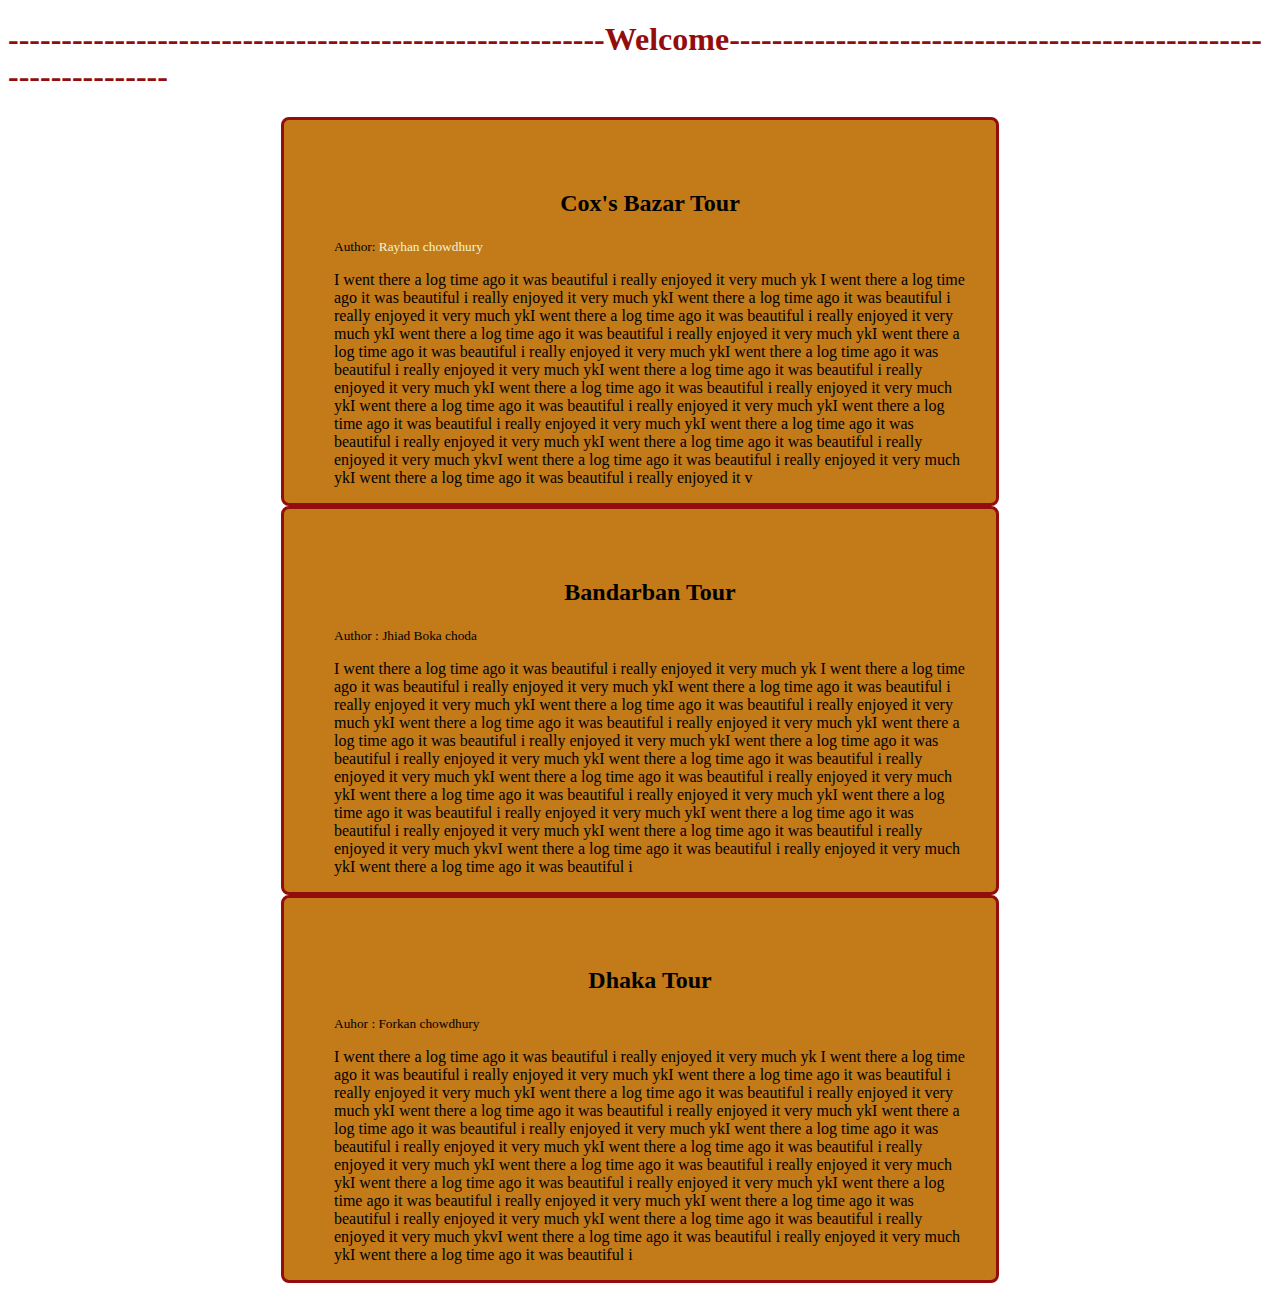
<file: CSS/Blog.html>
<!DOCTYPE html>
<html lang="en">
<head>
    <meta charset="UTF-8">
    <meta http-equiv="X-UA-Compatible" content="IE=edge">
    <meta name="viewport" content="width=device-width, initial-scale=1.0">
    <title>My Travaling Blog</title>
    <style>
        h1
        {
            color: rgb(147, 13, 13);
        }
        .Blog
        {
            background-color: rgb(195, 122, 25);
            border: 3px solid rgb(147, 13, 13);
            border-radius: 8px;
            padding-bottom: 0 auto;
            padding-left: 50px;
            padding-right: 30px;
            padding-top: 50px;
            width: 50%;
            margin: 0 auto;
        }
        .Author
        {
            color: rgb(243, 243, 206);
        }
        .blog-title
        {
            text-align: center;
        }

    </style>
</head>
<body>
    <h1>--------------------------------------------------------Welcome-----------------------------------------------------------------</h1>
    <div class="Blog">
        <h2 class="blog-title">Cox's Bazar Tour</h2>
        <small> Author: <span class="Author">Rayhan chowdhury</span></small>
        <p>I went there a log time ago it was beautiful i really enjoyed it very much yk I went there a log time ago it was beautiful i really enjoyed it very much ykI went there a log time ago it was beautiful i really enjoyed it very much ykI went there a log time ago it was beautiful i really enjoyed it very much ykI went there a log time ago it was beautiful i really enjoyed it very much ykI went there a log time ago it was beautiful i really enjoyed it very much ykI went there a log time ago it was beautiful i really enjoyed it very much ykI went there a log time ago it was beautiful i really enjoyed it very much ykI went there a log time ago it was beautiful i really enjoyed it very much ykI went there a log time ago it was beautiful i really enjoyed it very much ykI went there a log time ago it was beautiful i really enjoyed it very much ykI went there a log time ago it was beautiful i really enjoyed it very much ykI went there a log time ago it was beautiful i really enjoyed it very much ykvI went there a log time ago it was beautiful i really enjoyed it very much ykI went there a log time ago it was beautiful i really enjoyed it v</p>
    </div>

    <div class="Blog">
            <h2 class="blog-title">Bandarban Tour</h2>
            <small>Author : Jhiad Boka choda</small>
            <p>I went there a log time ago it was beautiful i really enjoyed it very much yk I went there a log time ago it was beautiful i really enjoyed it very much ykI went there a log time ago it was beautiful i really enjoyed it very much ykI went there a log time ago it was beautiful i really enjoyed it very much ykI went there a log time ago it was beautiful i really enjoyed it very much ykI went there a log time ago it was beautiful i really enjoyed it very much ykI went there a log time ago it was beautiful i really enjoyed it very much ykI went there a log time ago it was beautiful i really enjoyed it very much ykI went there a log time ago it was beautiful i really enjoyed it very much ykI went there a log time ago it was beautiful i really enjoyed it very much ykI went there a log time ago it was beautiful i really enjoyed it very much ykI went there a log time ago it was beautiful i really enjoyed it very much ykI went there a log time ago it was beautiful i really enjoyed it very much ykvI went there a log time ago it was beautiful i really enjoyed it very much ykI went there a log time ago it was beautiful i</p>
    </div>

    <div class="Blog">
        <h2 class="blog-title">Dhaka Tour</h2>
        <small >Auhor : Forkan chowdhury</small>
        <p>I went there a log time ago it was beautiful i really enjoyed it very much yk I went there a log time ago it was beautiful i really enjoyed it very much ykI went there a log time ago it was beautiful i really enjoyed it very much ykI went there a log time ago it was beautiful i really enjoyed it very much ykI went there a log time ago it was beautiful i really enjoyed it very much ykI went there a log time ago it was beautiful i really enjoyed it very much ykI went there a log time ago it was beautiful i really enjoyed it very much ykI went there a log time ago it was beautiful i really enjoyed it very much ykI went there a log time ago it was beautiful i really enjoyed it very much ykI went there a log time ago it was beautiful i really enjoyed it very much ykI went there a log time ago it was beautiful i really enjoyed it very much ykI went there a log time ago it was beautiful i really enjoyed it very much ykI went there a log time ago it was beautiful i really enjoyed it very much ykvI went there a log time ago it was beautiful i really enjoyed it very much ykI went there a log time ago it was beautiful i</p>
    </div>
</body>
</html>
</file>
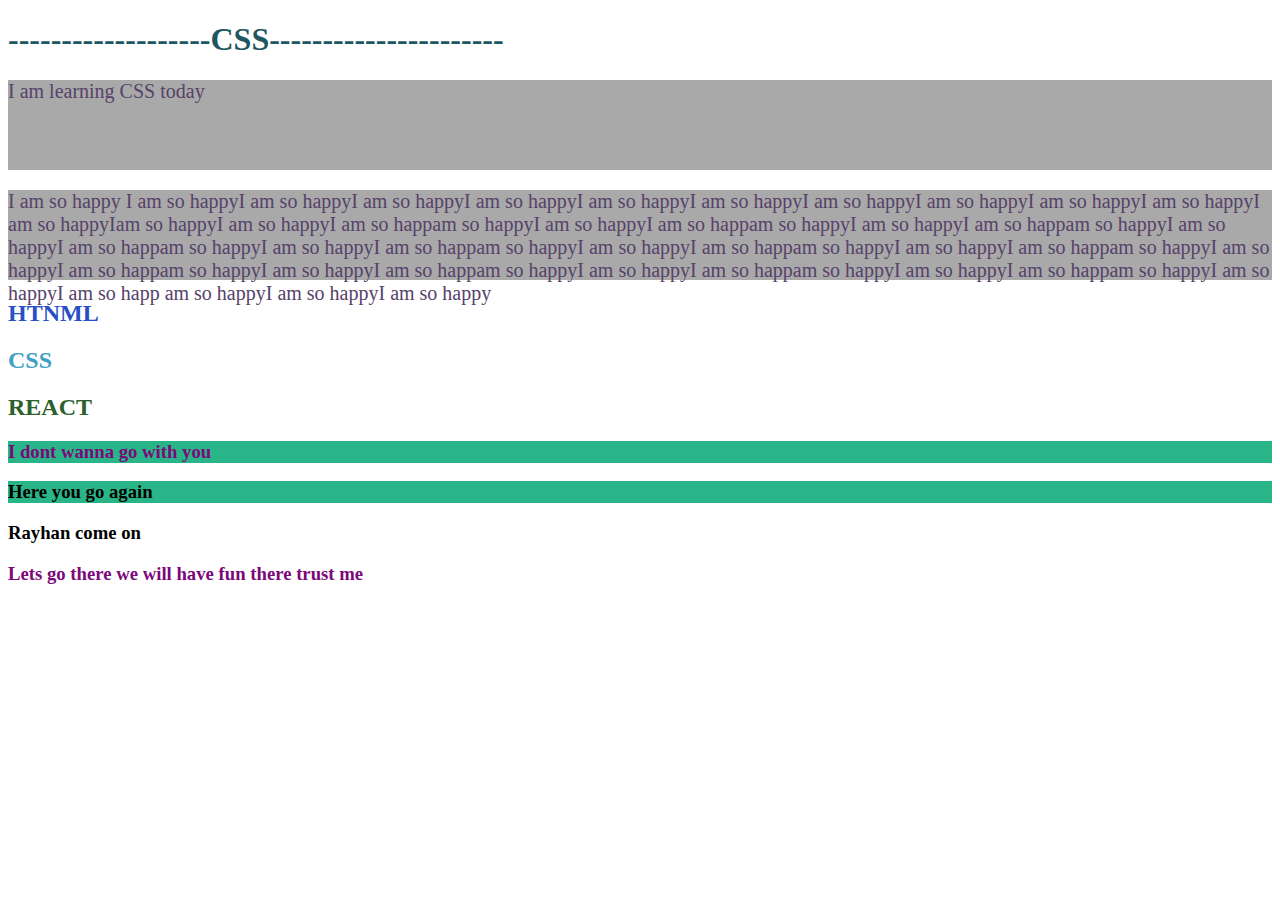
<file: CSS/CSS.html>
<!DOCTYPE html>
<html lang="en">
<head>
    <meta charset="UTF-8">
    <meta http-equiv="X-UA-Compatible" content="IE=edge">
    <meta name="viewport" content="width=device-width, initial-scale=1.0">
    <title>Explore CSS </title>
    <style>
        p
        {
            color :rgb(86, 66, 106);
            background-color: darkgray;
            height: 90px;
            width: 80%%;
            font-size :20px ;
        }
        h1
        {
            color :rgb(30, 87, 97)
        }
        #html
        {
            color: rgb(39, 79, 198);
        }
        #css
        {
            color: rgb(63, 159, 196);
        }
        #react
        {
            color:rgb(44, 95, 44)
        }
        .go
        {
            color: rgb(123, 9, 123);
        }
        .went
        {
            background-color: rgb(41, 181, 135);
        }
    </style>
</head>
<body>
    <h1>-------------------CSS----------------------</h1>
    <p>I am learning CSS today</p>
    <p>I am so happy I am so happyI am so happyI am so happyI am so happyI am so happyI am so happyI am so happyI am so happyI am so happyI am so happyI am so happyIam so happyI am so happyI am so happam so happyI am so happyI am so happam so happyI am so happyI am so happam so happyI am so happyI am so happam so happyI am so happyI am so happam so happyI am so happyI am so happam so happyI am so happyI am so happam so happyI am so happyI am so happam so happyI am so happyI am so happam so happyI am so happyI am so happam so happyI am so happyI am so happam so happyI am so happyI am so happ am so happyI am so happyI am so happy </p>
    <h2 id="html">HTNML</h2>
    <h2 id="css">CSS</h2>
    <h2 id="react">REACT</h2>

    <h3 class="go went">I dont wanna go with you</h3>
    <h3 class="went">Here you go again </h3>
    <h3>Rayhan come on </h3>
    <h3 class="go">Lets go there we will have fun there trust me </h3>


</body>
</html>
</file>
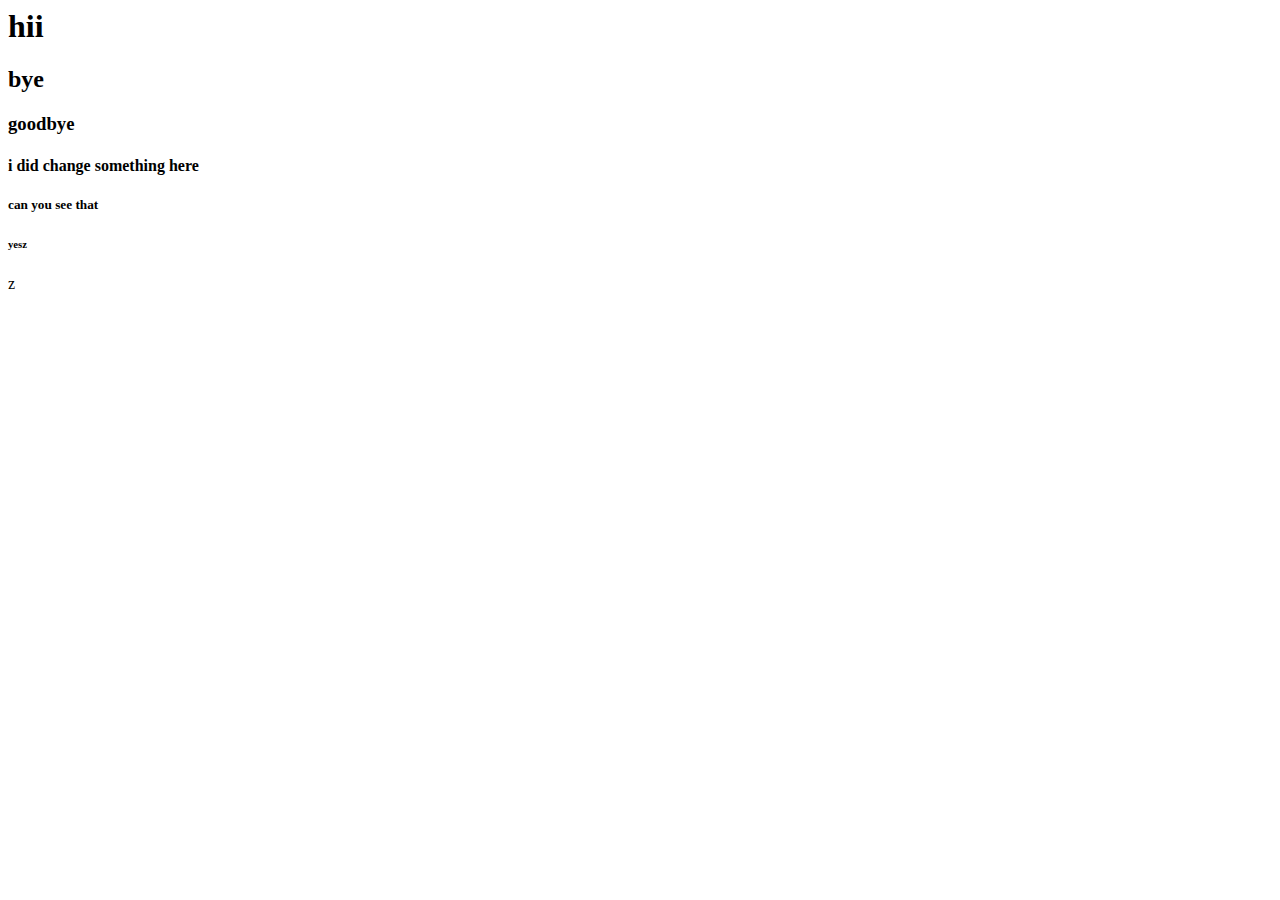
<file: HTML/Project 1/WebsiteWHTML/Another.html>
<html>
    <head>
        <title>Another</title>
    </head>
    <body>
        <h1>hii</h1>
        <h2>bye</h2>
        <h3>goodbye</h3>
        <h4>i did change something here </h4>
        <h5>can you see that </h5>
        <h6>yesz</h6>

    </body>
</html>z
</file>
